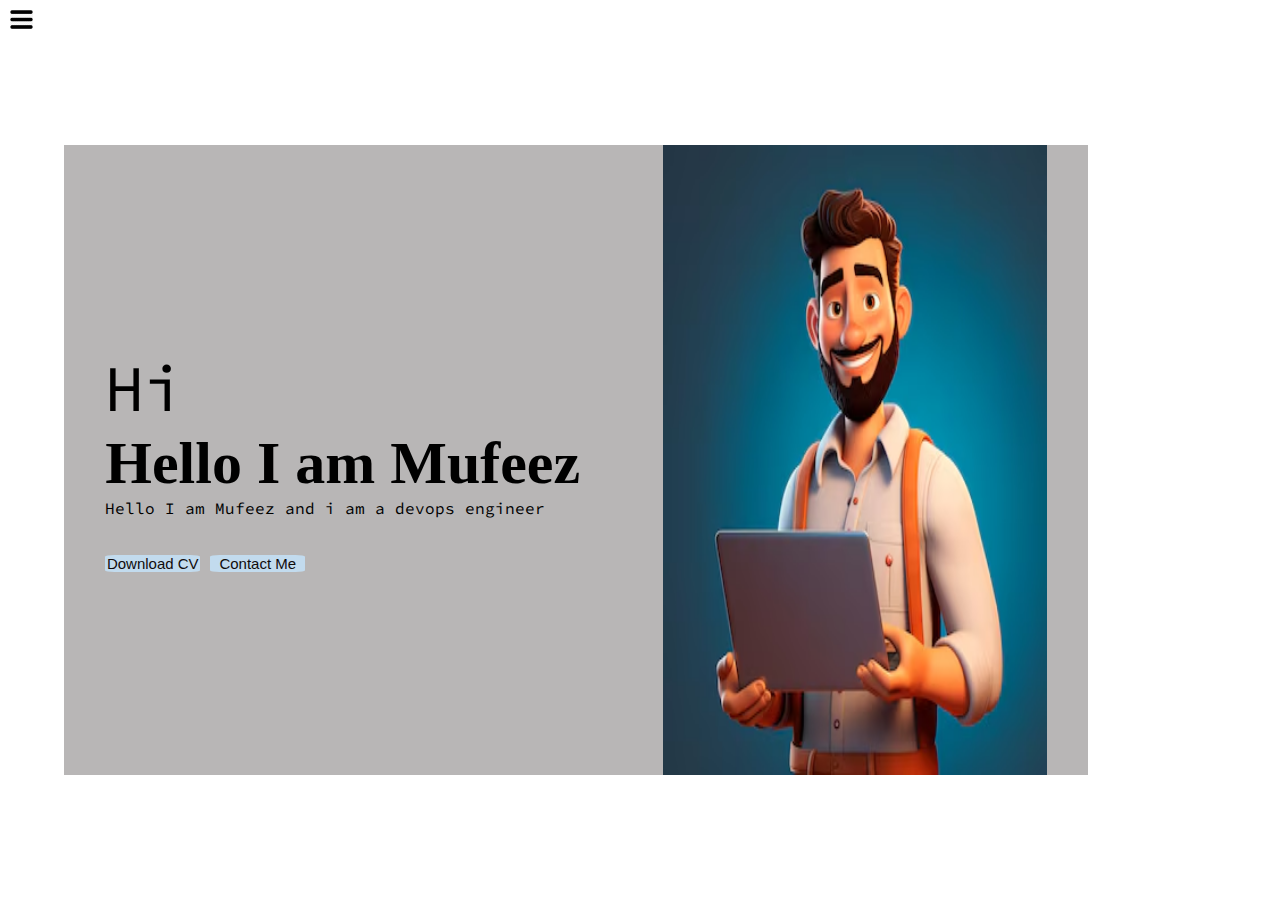
<file: index.html>
<!DOCTYPE html>
<html lang="en">
<head>
    <meta charset="UTF-8">
    <meta name="viewport" content="width=device-width, initial-scale=1.0">
    <title>My-Portfolio</title>
    <link rel="stylesheet" href="style.css">
</head>
<body>

    <div class="container">
    <div class="sidebar sidebargo">
        <nav>
            <a href="/profileimage.html"> <img src="images/mfzlogo.png" alt="Logo" ></a>

            <ul>
                <li><a href="/">Home</a></li>
                <li><a href="/intro.html">About Me</a></li>
                 <li><a href="/resume.txt">Resume</a></li>
                 <li><a href="/visitors_contact.html">Clients/reqruiters contact.</a></li>
                <li><a href="/blogs.html">blogs</a></li>
            </ul><a href=""></a>
        </nav>
    </div>
    <div class="main">
        <div class="hamburger">
            <img class="ham" src="images/ham.png" alt="Mufeez" width="23">
            <img class="cross" src="images/cross.jpg" alt="Mufeez"  width="23">
        </div>
         <div class="infocontainer">
<div class="dev-info">
 <div class="hello">Hi</div>
 <div class="name">Hello I am Mufeez</div>
 <div class="About">Hello I am Mufeez and i am a devops engineer</div>
 <div class="buttons">
    <a href="/resume.txt" target="_blank"><button>Download CV</button></a>
    <a href="/contactMe.html"><button> Contact Me</button> </a>
 </div>

</div>
<div class="dev-pic">
    <img src="images\dev.avif" alt="MUFEEZ">
</div>
         </div>
    </div>
</div>

<script src="script.js"></script>
</body>
</html>
</file>
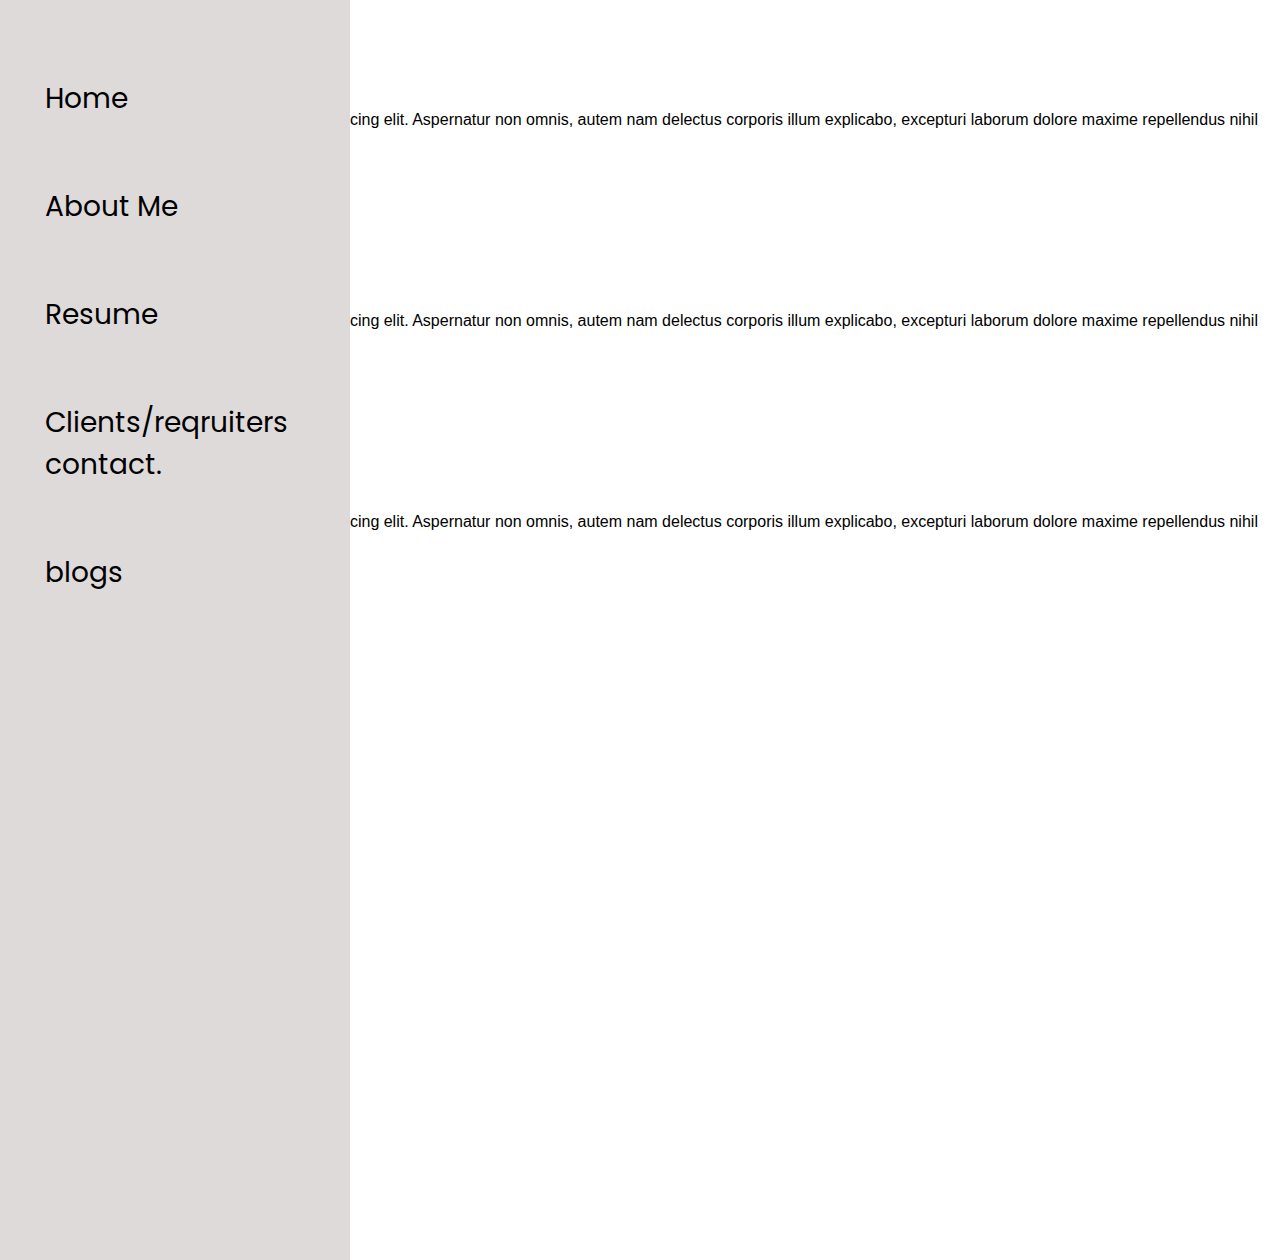
<file: blogs.html>
<!DOCTYPE html>
<html lang="en">

<head>
    <meta charset="UTF-8">
    <meta name="viewport" content="width=device-width, initial-scale=1.0">
    <title>My-Portfolio</title>
    <link rel="stylesheet" href="style.css">
</head>

<body>

    <div class="container">
        <div class="sidebar">
            <nav>
                <ul>
                    <li><a href="/">Home</a></li>
                    <li><a href="/intro.html">About Me</a></li>
                    <li><a href="/resume.txt">Resume</a></li>
                    <li><a href="/visitors_contact.html">Clients/reqruiters contact.</a></li>
                    <li><a href="/blogs.html">blogs</a></li>
                </ul><a href=""></a>
            </nav>
        </div>

        <div class="blogContainer">
            <h1>Blogs by Mufeez</h1>
            <div class="blogItem">
                <h2>Learn Javascript</h2>
                <p>Lorem ipsum dolor sit amet consectetur adipisicing elit. Aspernatur non omnis, autem nam delectus
                    corporis illum explicabo, excepturi laborum dolore maxime repellendus nihil dignissimos. Quae?
                </p>
                <button class="button">Read More</button>
            </div>
            <div class="blogItem">
                <h2>Learn Javascript</h2>
                <p>Lorem ipsum dolor sit amet consectetur adipisicing elit. Aspernatur non omnis, autem nam delectus
                    corporis illum explicabo, excepturi laborum dolore maxime repellendus nihil dignissimos. Quae?
                </p>
                <button class="button">Read More</button>
            </div>
            <div class="blogItem">
                <h2>Learn Javascript</h2>
                <p>Lorem ipsum dolor sit amet consectetur adipisicing elit. Aspernatur non omnis, autem nam delectus
                    corporis illum explicabo, excepturi laborum dolore maxime repellendus nihil dignissimos. Quae?
                </p>
                <button class="button">Read More</button>
            </div>
        </div>
    </div>
</body>

</html>
</file>
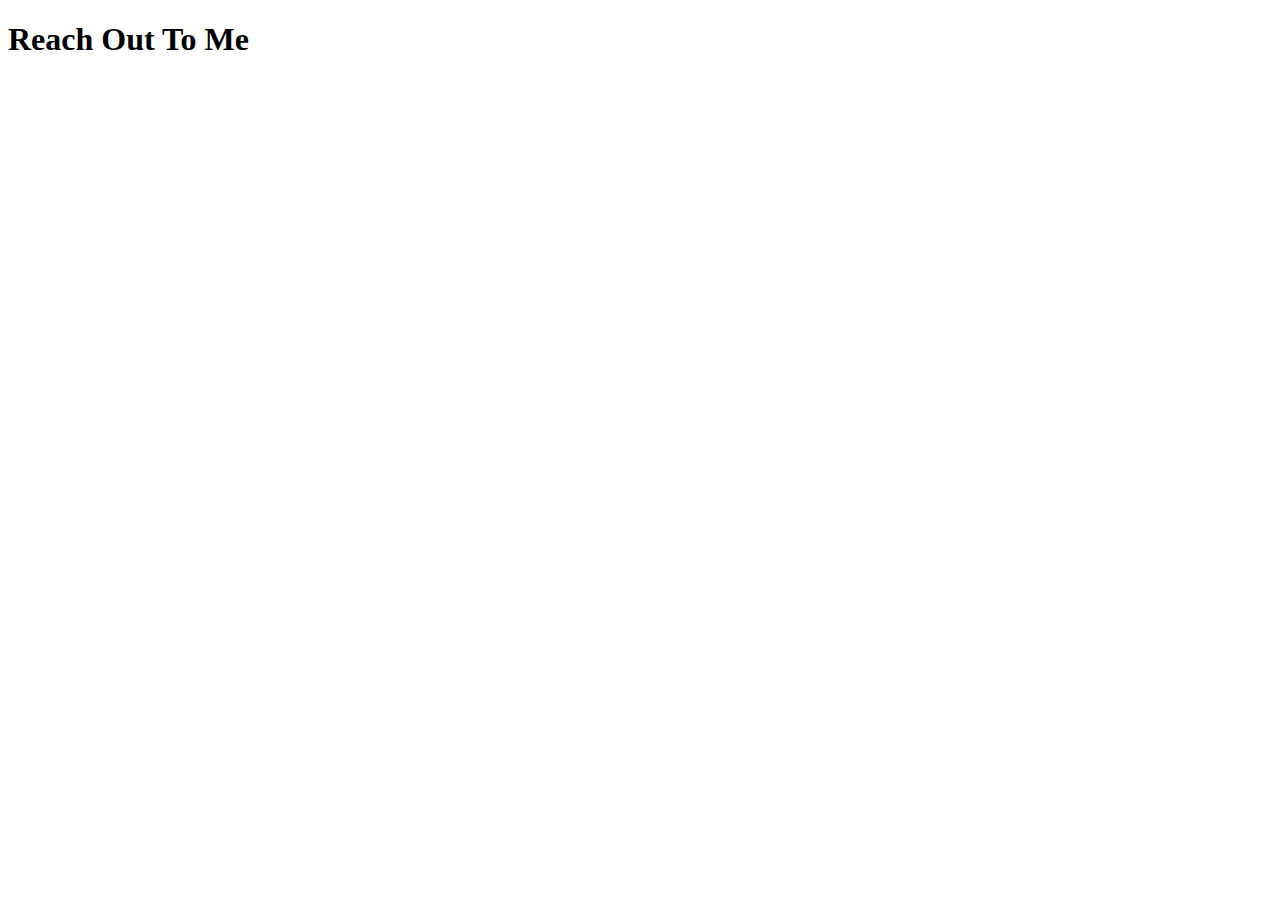
<file: contactMe.html>
<!DOCTYPE html>
<html lang="en">
<head>
    <meta charset="UTF-8">
    <meta name="viewport" content="width=device-width, initial-scale=1.0">
    <title>Document</title>
</head>
<body>
    <h1>Reach Out To Me</h1>
</body>
</html>
</file>
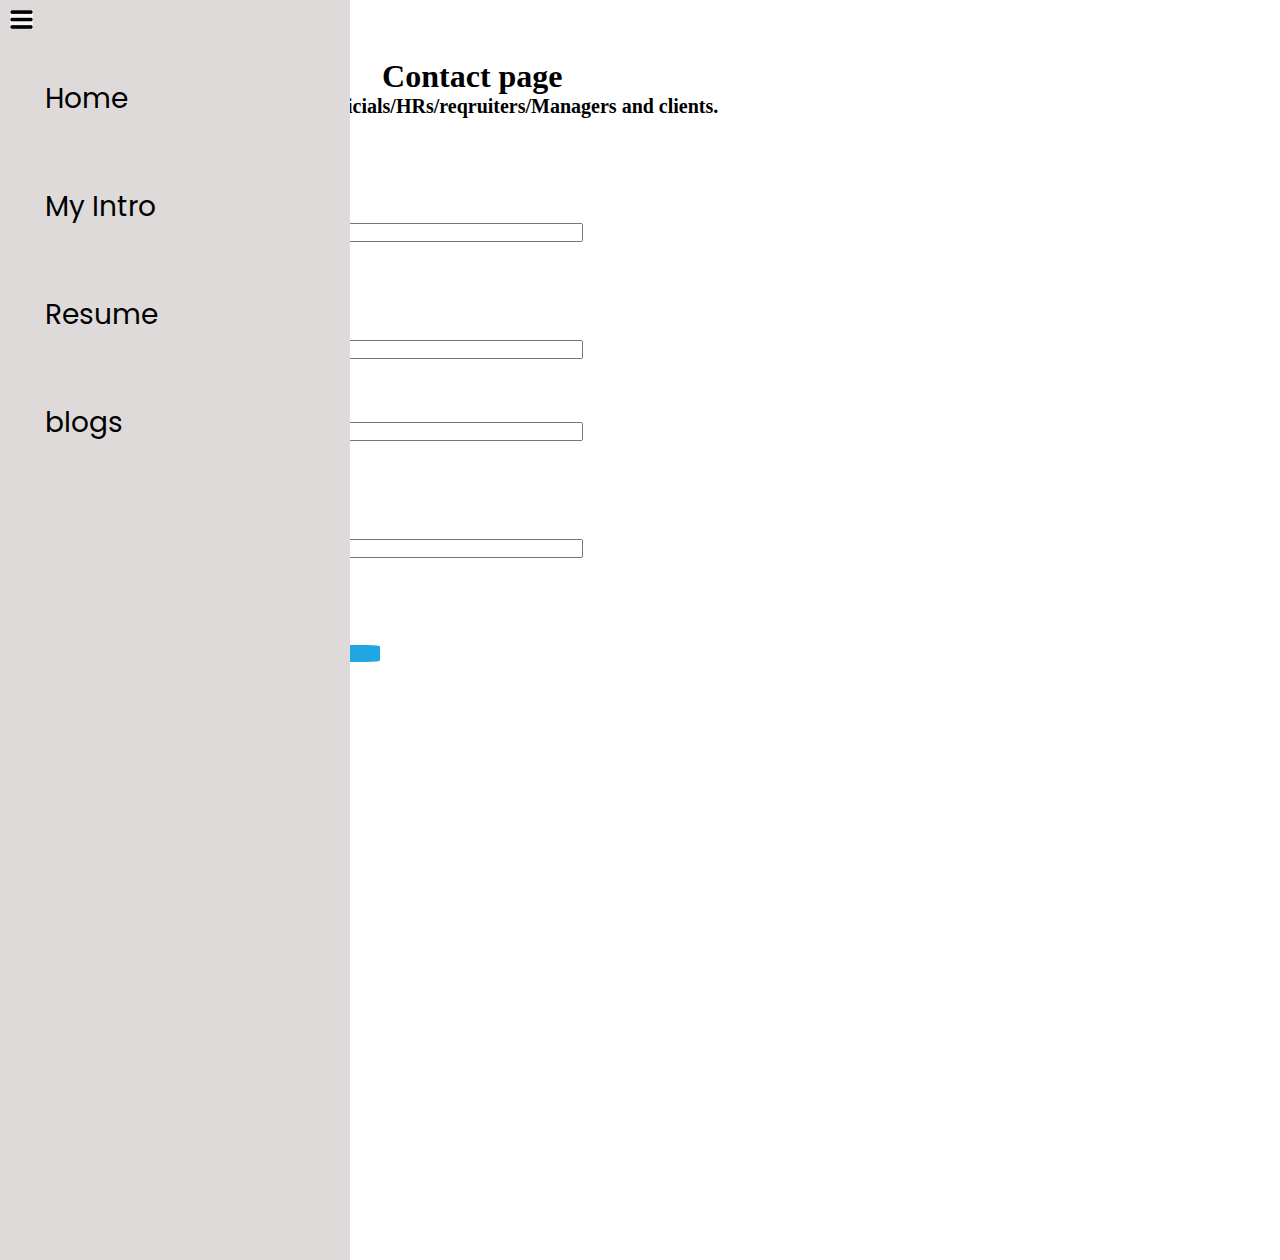
<file: visitors_contact.html>
<!DOCTYPE html>
<html lang="en">

<head>
  <meta charset="UTF-8">
  <meta name="viewport" content="width=device-width, initial-scale=1.0">
  <title>My-Portfolio</title>
  <link rel="stylesheet" href="style.css">
  <style>
   
  </style>
</head>

<body>
  <div class="container">
    <div class="sidebar">
      <nav>
        <ul>
          <li><a href="/">Home</a></li>
          <li><a href="/intro.html">My Intro</a></li>
          <li><a href="/resume.html">Resume</a></li>
          <li><a href="/blogs.html">blogs</a></li>
        </ul><a href=""></a>
      </nav>
    </div>

    <div class="main">
      <div class="hamburger">
        <img class="ham" src="images/ham.png" alt="Mufeez" width="23">
        <img class="cross" src="images/cross.jpg" alt="Mufeez"  width="23">
    </div>
      <div class="contactform">
        <h1>Contact page <div class="visitors">For Hiring officials/HRs/reqruiters/Managers and clients.</div></h1>
        <form>
          <div class="mb-3">
            <label for="exampleInputName" class="form-label">Name :</label>
            <input type="email" class="form-control" id="exampleInputName" aria-describedby="emailHelp">
            <div id="exampleInputName" class="form-text"></div>
          </div>

          <div class="mb-3">
            <label for="exampleInputEmail" class="form-label">Email :</label>
            <input type="email"  name="exampleInputEmail" id="exampleInputEmaiz"  form-control" id="email">
          </div>

          <div class="mb-3">
            <label for="exampleInputPhone" name="exampleInputPhone" class="form-label">Phone :</label>
            <input type="email" class="form-control" aria-describedby="emailHelp">
            <div id="exampleInputPhone" class="form-text"></div>
          </div>

          <div class="mb-3">
            <label for="exampleInputEnquiry" name="exampleInputEnquiry" class="form-label">Enquiry :</label>
            <input type="enq" class="form-control" id="exampleInputEnquiry">
          </div>

         <div class="button" id="button">        
          <button type="submit" id="sub-button" class="btn btn-primary">Submit</button>
         </div>

        </form>
      </div>
    </div>
    <script src="script.js"></script>
</body>

</html>
</file>
<file: style.css>
@import url('https://fonts.googleapis.com/css2?family=Source+Code+Pro:ital,wght@0,200..900;1,200..900&family=Source+Serif+4:ital,opsz,wght@0,8..60,200..900;1,8..60,200..900&display=swap');

@import url('https://fonts.googleapis.com/css2?family=Poppins:ital,wght@0,100;0,200;0,300;0,400;0,500;0,600;0,700;0,800;0,900;1,100;1,200;1,300;1,400;1,500;1,600;1,700;1,800;1,900&display=swap');
*{
    padding: 0;
    margin: 0;
    box-sizing: border-box;
}

.container{
    display: flex;
}
.sidebar{
    background-color: rgb(223, 218, 218);
    width: 350px;
    font-family: Verdana, Geneva, Tahoma, sans-serif;
     height: 140vh;
 transition: transform 0.3s ease-in;
 position: absolute;
}
 .sidebar nav{
    padding: 45px;
 }
 .sidebar nav img{
  width:30%;
  height:30%;
  padding: 2%;
  border-radius: 100%;
   
 }
 .sidebar nav li{
    padding: 33px 0;
    font-size: 28PX;
    font-family: "Poppins", sans-serif;
    /* color: rgb(247, 237, 237); */
  font-weight: 400;
  font-style: normal;
    list-style: none;
 
 }
 .sidebar nav li a{
 text-decoration: none;
 color: black;
 }
  
 .hamburger{
  position: absolute;
  cursor: pointer;
  top: 10px;
  left: 10px;
 }
 .cross{
margin-left: 275px;
 }
.main{
    /* background-color: antiquewhite; */
    width: 90vw;
 }
 .sidebargo{
  transform: translate(-443px,0px);
  position: absolute;
 }
 .infocontainer{
    background-color:rgb(184, 182, 182);
    height: 70vh;
    width: 80vw;
    margin: 145px auto;
    display: flex;
    justify-content: space-around;
 }
 
 .dev-info{
display: flex;
justify-content: center;
flex-direction: column;
font-family: "Source Code Pro", monospace;
  font-optical-sizing: auto;
  font-weight: 20px;
  font-style: normal;
 }
 .dev-pic img{
   height: 70vh;
   width: 30vw;
   background-color:rgb(184, 182, 182);

 }
 .hello{
font-size: 65px;
 }
 .name{
   font-size: 60px;
   font-weight: bold;
   font-family: 'Times New Roman', Times, serif;
 }
 .about{
   font-size:40px;
 }
 
   .main button{
    background-color: rgb(194, 219, 238);
    border-radius: 10%;
    font-size: 15px;
    color: rgb(16, 12, 12);
    cursor: pointer;
    border: none;
    margin-top: 8%;
    font-family:Impact, Haettenschweiler, 'Arial Narrow Bold', sans-serif;
    width: 20%;
   }
   .main button:hover{
    font-size: 15px;
    background-color:rgb(8, 24, 38);
    color: rgb(235, 227, 227);
     
  
   }
 .contactform h1{
   text-align: center;
   margin-top: 05%;
   margin-right: 18%;
   margin-bottom: 5%;
 }
 .contactform form div{
   padding: 15px 250px;
   padding-top:20px;
   display: flex;
   flex-direction: column;
 }
 .contactform form div input{
width: 26vw;
margin-top: 10px;

}
.contactform h1 div{
  font-size: 20px;
}
 .contactform form button{
 background-color:rgb(32, 167, 226);
 border-radius: 10%;
 font-size: 15px;
 color: rgb(16, 12, 12);
 cursor: pointer;
 border: none;
 margin-top: 8%;
 font-family:sans-serif;
 width: 20%;
 }
 .contactform form button:hover{
  font-size: 18px;
  background-color:rgb(8, 24, 38);
  color: rgb(235, 227, 227);

 }
   
.blogItem{
margin: 20px;
font-family: sans-serif;
}
  
.blogContainer  h1{
  font-family: sans-serif;
  margin: 23px;
}
.blogItem h2 p{
  font-family: sans-serif;
}
  button{
 border-radius: 12%;
 font-size: 15px;
 color: rgb(16, 12, 12);
 cursor: pointer;
 border: none;
 margin-top: 8%;
 font-family:sans-serif;
 width: 10%;
  }
#logo{
display: flex;
margin: auto;
height: 80vh;
width:100vw ;
padding-bottom: 12%;
}
@media (max-width:615px) {
   
  .sidebar{
transform: translate(-443px,0px);
position: absolute;
  }
  .dev-pic{
    display: none;
  }
}
</file>
